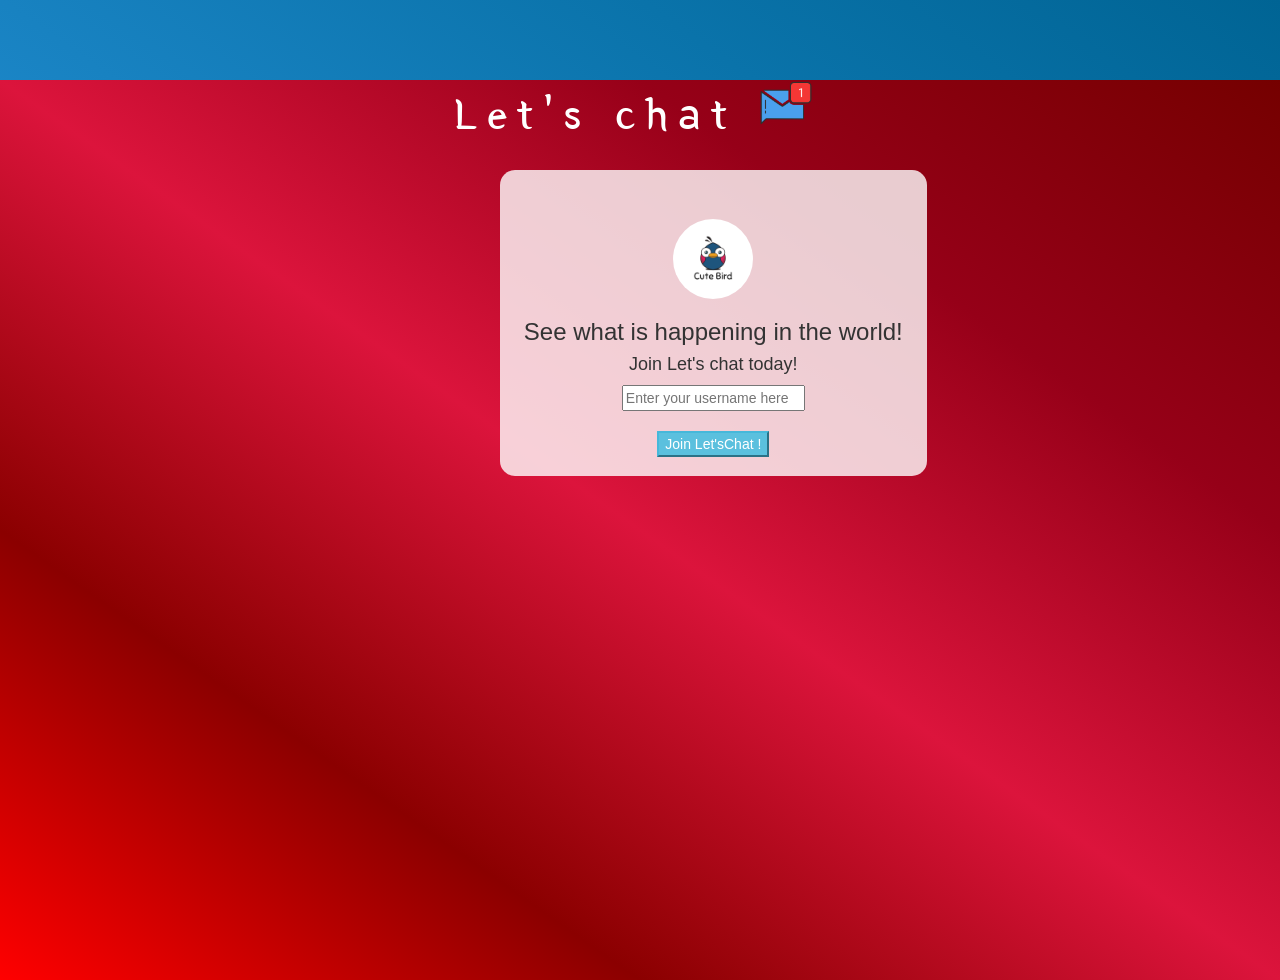
<file: index.html>
<!DOCTYPE html>
<html>
    <head>
        <title>
            Chatting app
        </title>
    <link rel="stylesheet" type="text/css" href="kwitter.css">
    <script src="kwitter.js"></script>
    <link href="https://fonts.googleapis.com/css?family=Yeon+Sung&display=swap" rel="stylesheet"><meta name="viewport" content="width=device-width, initial-scale=1">

<link rel="stylesheet" href="https://maxcdn.bootstrapcdn.com/bootstrap/3.4.0/css/bootstrap.min.css">
<script src="https://ajax.googleapis.com/ajax/libs/jquery/3.4.1/jquery.min.js"></script>
<script src="https://maxcdn.bootstrapcdn.com/bootstrap/3.4.0/js/bootstrap.min.js"></script>
    </head>
        <body id="bg">
            <center>
               <h1 class="header">Let's chat
                <sup>
                    <img src="m2.png">
                </sup> </h1>
                
                <div class="form-group col-lg-4 col-md-6 col-sm-6 col-xs-11 login_div" id="login_div">
                   <img src="logo.png" class="logo">
                   <h3 id="h2h2"> See what is happening in the world!</h3>
                <h4 id="h3h3">
                    Join Let's chat today!
                </h4>
                    <input type="text" id="username_input" placeholder="Enter your username here">
                    <br><br>
                    <button class="btn-info" onclick="adduser()"> Join Let'sChat    !</button>
                </div>
            </center>
        </body>
    
</html>
</file>
<file: kwitter.css>
html, body
{
  height: 100%;
  margin: 0;
}

body
{
background-image: linear-gradient(to right top, red, darkred, crimson, #960018, #750000);
}

.header
{
	color: white;font-family: 'Yeon Sung';font-size: 45px;letter-spacing: 10px;margin-top: 80px;
}
.header img
{
	width: 80px;margin-left: -15px;
}

.login_div
{
	background: rgba(255,255,255,0.8);float: center;border-radius: 15px;padding-top: 0.5cm;padding-bottom: 0.5cm; margin-left: 500px;
}

.logo
{
	width: 80px;margin-top: 30px;border-radius: 40px;
}

#login_button
{
	width: 80%;border-radius: 15px;
}

.room_name
{
	cursor: pointer;
	font-size: 20px;
}


#logout
{
	font-size: 20px; float: right;
}


#output
{
	padding: 10px; width:80%;background: rgba(255,255,255,0.8);border-radius: 15px;
}

.input_div_room_page
{
	width: 80%;
}

.input_div label
{
	color: white;font-size: 20px;
}


.input_div_message_page
{
	position: fixed;bottom: 0px;width: 100%;background: rgba(252, 145, 145, 0.8);
}
.input_div_message_page label
{
	color: black;
}
.input_div_message_page #msg
{
	width: 80%;
}
.input_div_message_page button
{
	margin-top: 15px;
	width: 50%; 
}
.color_white
{
	color: white
}

.user_tick
{
	width:20px;
}
.message_h4
{
	padding-left:5px;color:grey;
}
html{
	background-image: linear-gradient(to right top,#33a0f1, #2591d9, #1882c1, #0a73aa, #006494 );
}
</file>
